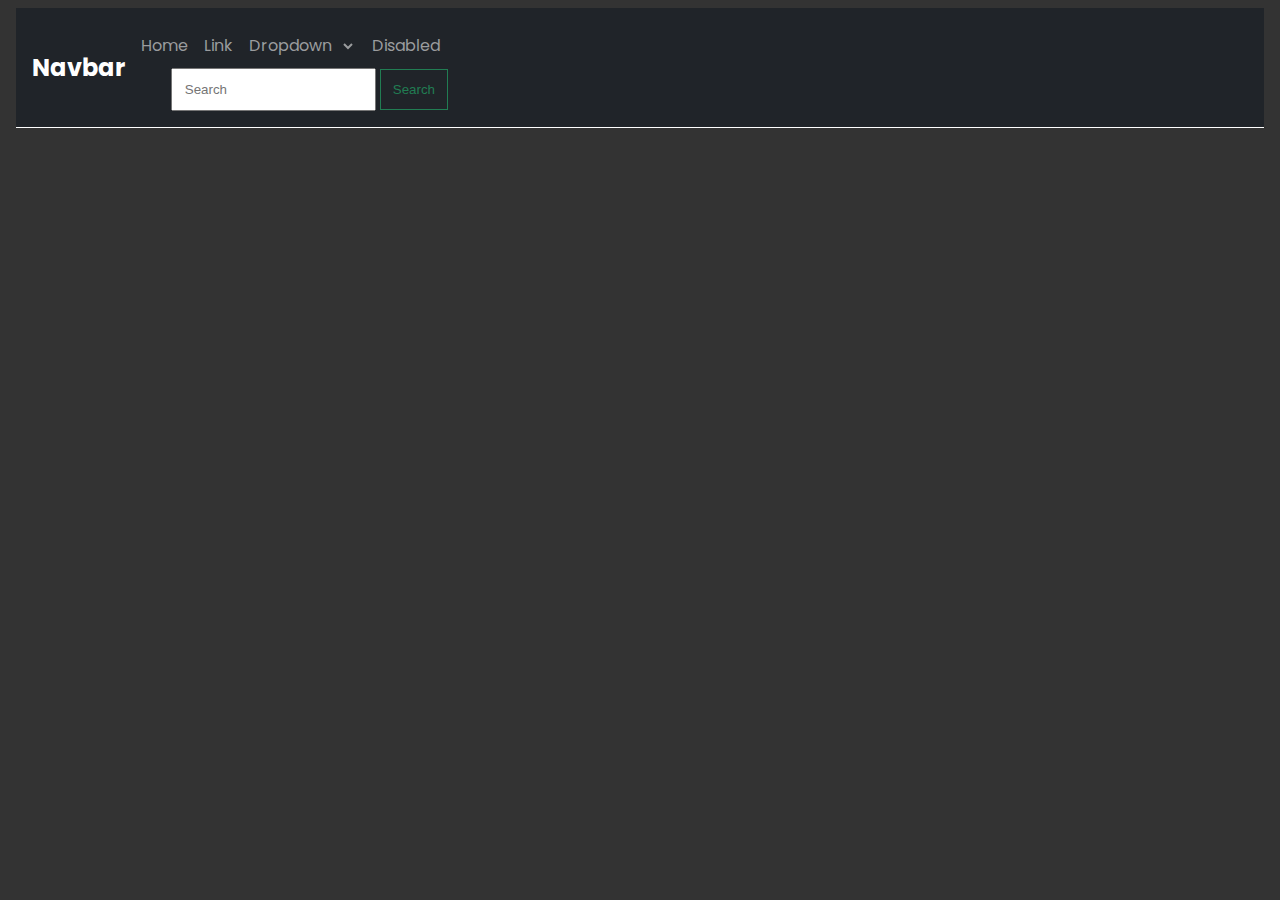
<file: 06 Nav/index.html>
<!DOCTYPE html>
<html lang="en">
<head>
    <meta charset="UTF-8">
    <meta http-equiv="X-UA-Compatible" content="IE=edge">
    <meta name="viewport" content="width=device-width, initial-scale=1.0">
    <title>Navbar exercise</title>
    <link rel="stylesheet" href="topnav.css">
</head>
<body>
  <main>
    <header class="header">
      <h1>Navbar</h1>
      <nav class="nav">
        <ul>
          <li>
            <a href="#home">Home</a>
          </li>

          <li>
            <a href="#link">Link</a>
          </li>

          <li>
            <label for="dropdown">Dropdown</label>
            <select name="dropdown" id="dropdown">
              <option value="link1">
                <a href="#"></a>
              </option>
              <option value="link2">
                <a href="#"></a>
              </option>
              <option value="link3">
                <a href="#"></a>
              </option>
            </select>
          </li>

          <li>
            <a role="link" aria-disabled="true">Disabled</a>
          </li>

        </ul>

        <div class="searchbox">
          <form action="#">
            <input type="text" name="search" placeholder="Search" />
            <button type="submit">Search</button> 
          </form>
        </div>
        
      </nav>
    </header>
  </main>    
</body>
</html>
</file>
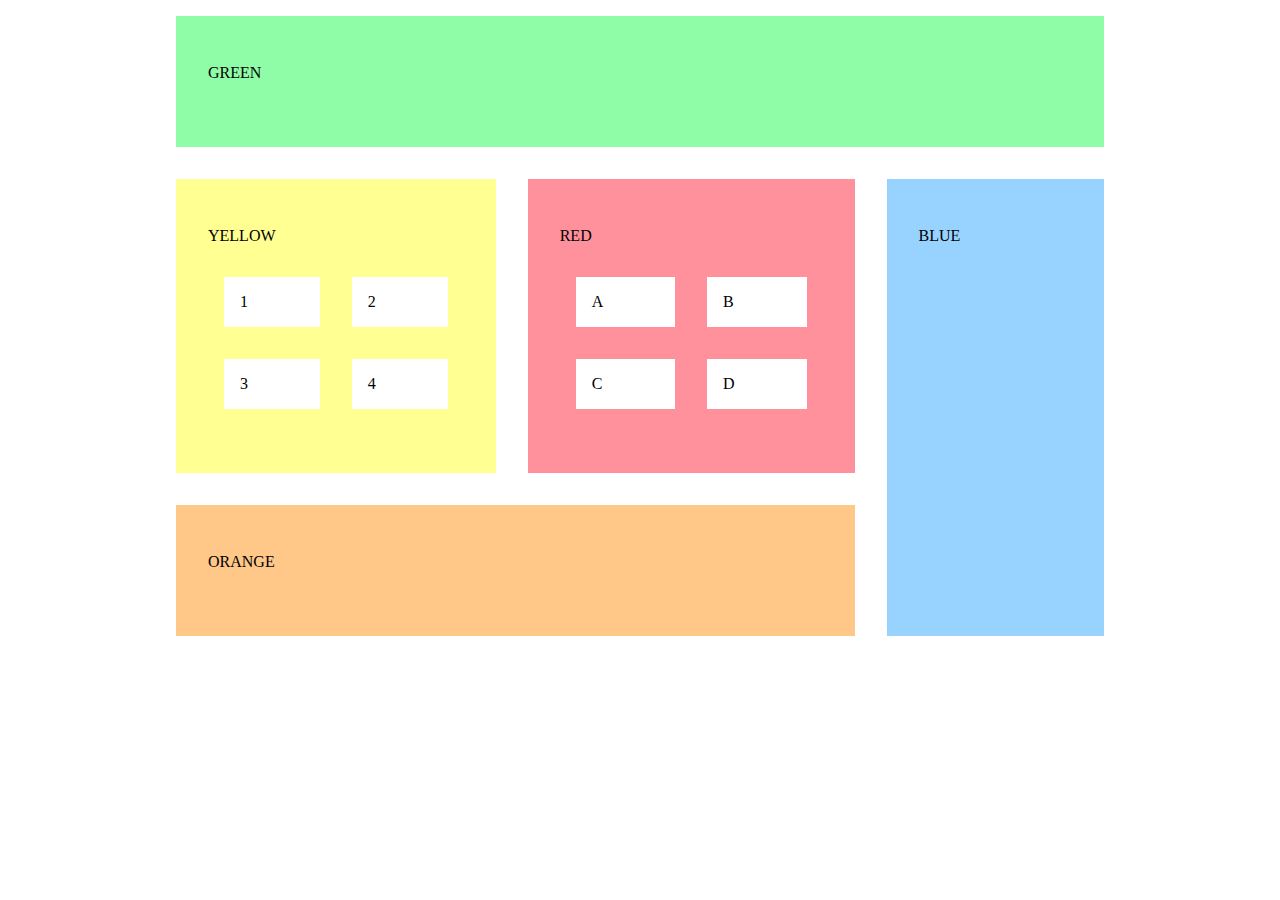
<file: 07 Grid Properties/index.html>
<!DOCTYPE html>
<html lang="en">

<head>
  <meta charset="UTF-8">
  <meta http-equiv="X-UA-Compatible" content="IE=edge">
  <meta name="viewport" content="width=device-width, initial-scale=1.0">
  <title>Blocks</title>
  <link rel="stylesheet" href="start.css">
  <link rel="stylesheet" href="style.css">
</head>

<body>
  <section id="green">
    <p>GREEN</p>
  </section>
  <section id="yellow">
    <p>YELLOW</p>
    <ul>
      <li>1</li>
      <li>2</li>
      <li>3</li>
      <li>4</li>
    </ul>
  </section>
  <section id="orange">
    <p>ORANGE</p>
  </section>
  <section id="red">
    <p>RED</p>
    <ul>
      <li>A</li>
      <li>B</li>
      <li>C</li>
      <li>D</li>
    </ul>
  </section>
  <section id="blue">
    <p>BLUE</p>
  </section>
</body>

</html>
</file>
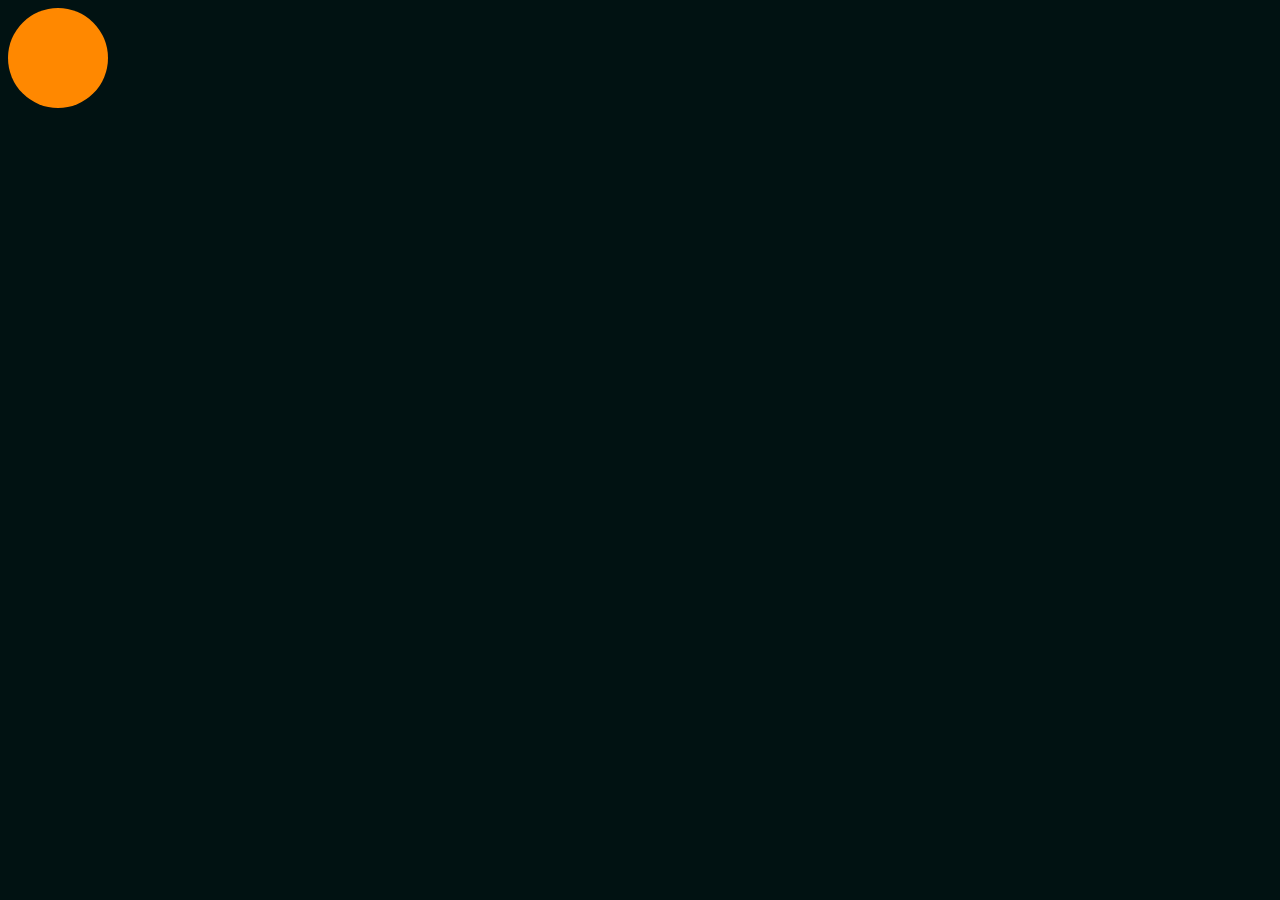
<file: 01 Rewrite the rules/start/index.html>
<!DOCTYPE html>
<html lang="en">
  <head>
    <meta charset="UTF-8" />
    <meta
      name="viewport"
      content="width=device-width, user-scalable=no, initial-scale=1.0, maximum-scale=1.0, minimum-scale=1.0"
    />
    <meta http-equiv="X-UA-Compatible" content="ie=edge" />
    <title>Document</title>
    <link rel="stylesheet" href="style.css">
  </head>
  <body>
    <div class="ball"></div>
  </body>
</html>
</file>
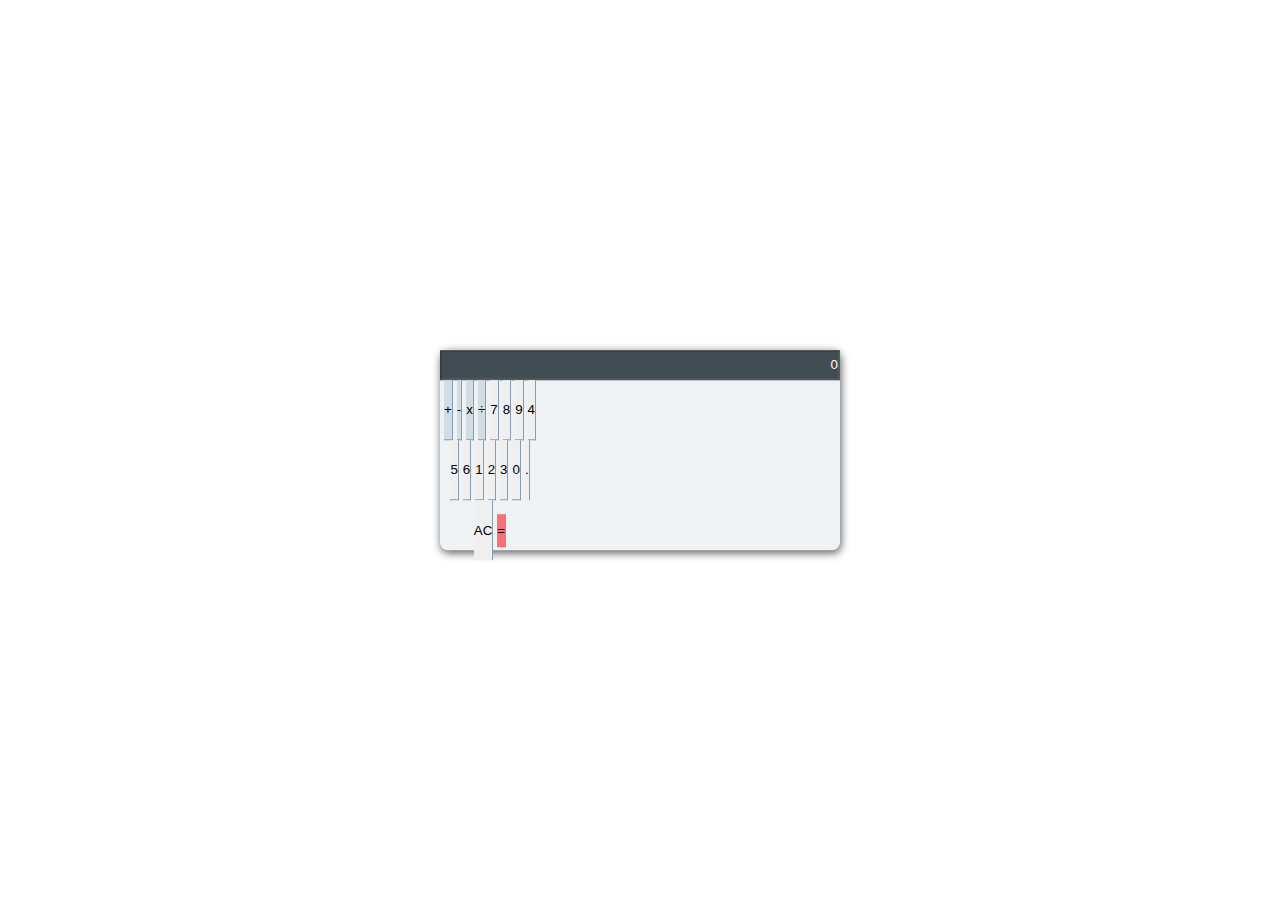
<file: 03 Grid/start/index.html>
<!DOCTYPE html>
<html lang="en">

<head>
  <meta charset="UTF-8">
  <meta http-equiv="X-UA-Compatible" content="IE=edge">
  <meta name="viewport" content="width=device-width, initial-scale=1.0">
  <link rel="stylesheet" href="style.css">
  <title>Calculator</title>
</head>

<body>
  <main>

    <div class="calculator-container">
      <!-- 1st row -->
      <input type="text" class="result" value="0" disabled>
      <!-- 2nd row -->
      <div class="calc-buttons">
        <button type="button" class="operator" value="+">+</button>
        <button type="button" class="operator" value="-">-</button>
        <button type="button" class="operator" value="x">x</button>
        <button type="button" class="operator" value="÷">÷</button>
        <!-- numbers field -->
        <button type="button" value="7">7</button>
        <button type="button" value="8">8</button>
        <button type="button" value="9">9</button>
        <button type="button" value="4">4</button>
        <button type="button" value="5">5</button>
        <button type="button" value="6">6</button>
        <button type="button" value="1">1</button>
        <button type="button" value="2">2</button>
        <button type="button" value="3">3</button>
        <button type="button" value="0">0</button>
        <button type="button" value="dot">.</button>
        <button type="button" value="AC">AC</button>
        <!-- equals button -->
        <button type="button" class="equals" value="equals" value="=">=</button>
      </div>
    </div>

  </main>
</body>

</html>
</file>
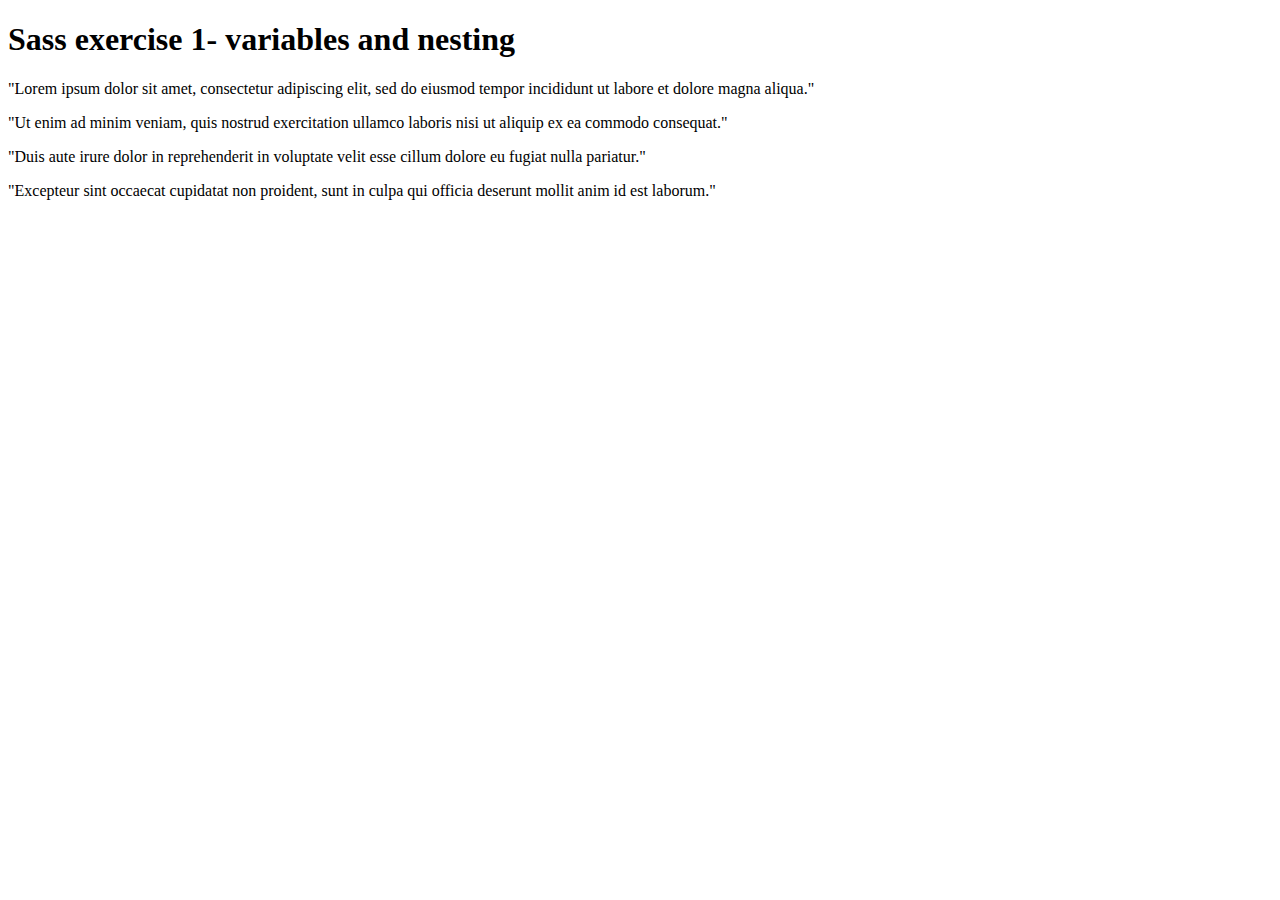
<file: SASS-CSS/sass_exercise_1-variables_nesting/index.html>
<!DOCTYPE html>
<html>
    <head>
        <title>Sass exercise 1- variables and nesting</title>
        <link rel="stylesheet" href="./style.css">
    </head>
    <body>
        <div>
            <h1>Sass exercise 1- variables and nesting</h1>
            <section>
                <article>
                    <p>"Lorem ipsum dolor sit amet, consectetur adipiscing elit, sed do eiusmod tempor incididunt ut labore et dolore magna aliqua."</p>
                </article>
                <article>
                    <p>"Ut enim ad minim veniam, quis nostrud exercitation ullamco laboris nisi ut aliquip ex ea commodo consequat."</p>
                </article> 
                <article>
                    <p>"Duis aute irure dolor in reprehenderit in voluptate velit esse cillum dolore eu fugiat nulla pariatur."</p>
                </article> 
                <article>
                    <p>"Excepteur sint occaecat cupidatat non proident, sunt in culpa qui officia deserunt mollit anim id est laborum."</p>
                </article>
            </section>
        </div>
    </body>
</html>
</file>
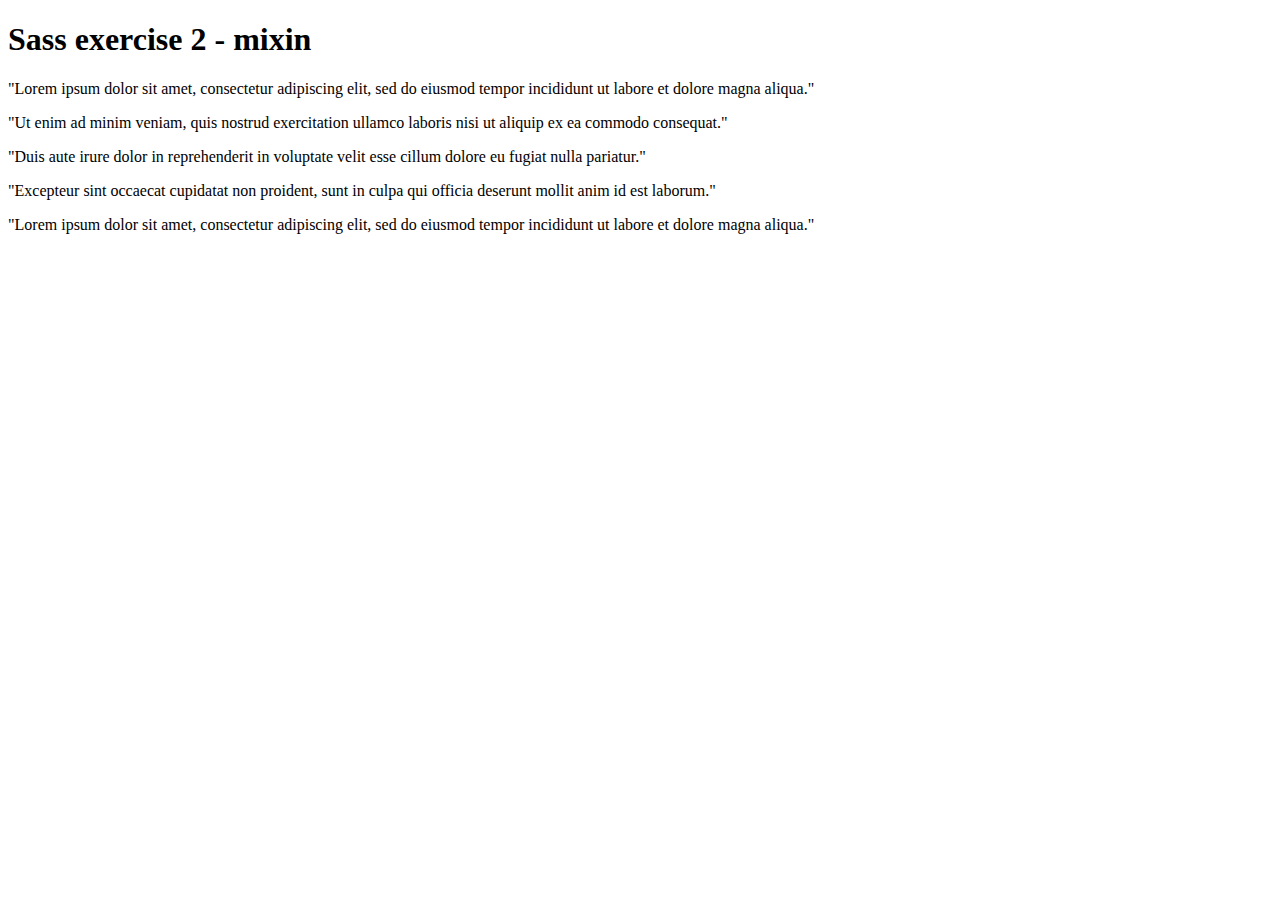
<file: SASS-CSS/sass_exercise_2-mixin/index.html>
<!DOCTYPE html>
<html>
    <head>
        <title>Sass exercise 2 - mixin</title>
        <link rel="stylesheet" href="./style.css">
    </head>
    <body>
        <div>
            <h1>Sass exercise 2 - mixin</h1>
            <section>
                <article>
                    <p>"Lorem ipsum dolor sit amet, consectetur adipiscing elit, sed do eiusmod tempor incididunt ut labore et dolore magna aliqua."</p>
                </article>
                <article>
                    <p>"Ut enim ad minim veniam, quis nostrud exercitation ullamco laboris nisi ut aliquip ex ea commodo consequat."</p>
                </article> 
                <article>
                    <p>"Duis aute irure dolor in reprehenderit in voluptate velit esse cillum dolore eu fugiat nulla pariatur."</p>
                </article> 
                <article>
                    <p>"Excepteur sint occaecat cupidatat non proident, sunt in culpa qui officia deserunt mollit anim id est laborum."</p>
                </article>
            </section>
            <section>
                <article>
                    <p>"Lorem ipsum dolor sit amet, consectetur adipiscing elit, sed do eiusmod tempor incididunt ut labore et dolore magna aliqua."</p>
                </article>
            </section>
        </div>
    </body>
</html>
</file>
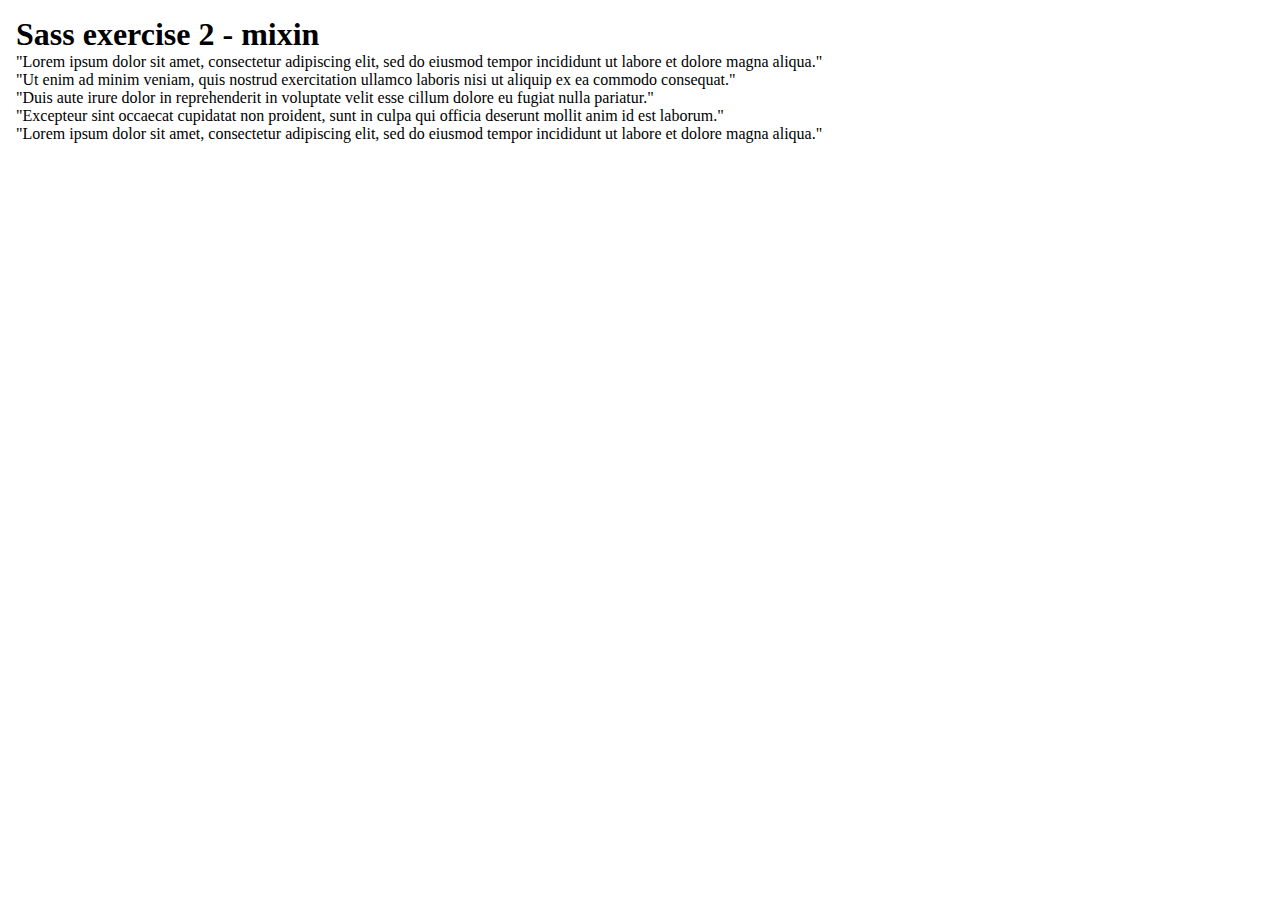
<file: SASS-CSS/sass_exercise_3-functions_modules/index.html>
<!DOCTYPE html>
<html>
    <head>
        <title>Sass exercise 3 - functions and modules</title>
        <link rel="stylesheet" href="./style.css">
    </head>
    <body>
        <div>
            <h1>Sass exercise 2 - mixin</h1>
            <section>
                <article>
                    <p>"Lorem ipsum dolor sit amet, consectetur adipiscing elit, sed do eiusmod tempor incididunt ut labore et dolore magna aliqua."</p>
                </article>
                <article>
                    <p>"Ut enim ad minim veniam, quis nostrud exercitation ullamco laboris nisi ut aliquip ex ea commodo consequat."</p>
                </article> 
                <article>
                    <p>"Duis aute irure dolor in reprehenderit in voluptate velit esse cillum dolore eu fugiat nulla pariatur."</p>
                </article> 
                <article>
                    <p>"Excepteur sint occaecat cupidatat non proident, sunt in culpa qui officia deserunt mollit anim id est laborum."</p>
                </article>
            </section>
            <section>
                <article>
                    <p>"Lorem ipsum dolor sit amet, consectetur adipiscing elit, sed do eiusmod tempor incididunt ut labore et dolore magna aliqua."</p>
                </article>
            </section>
        </div>
    </body>
</html>
</file>
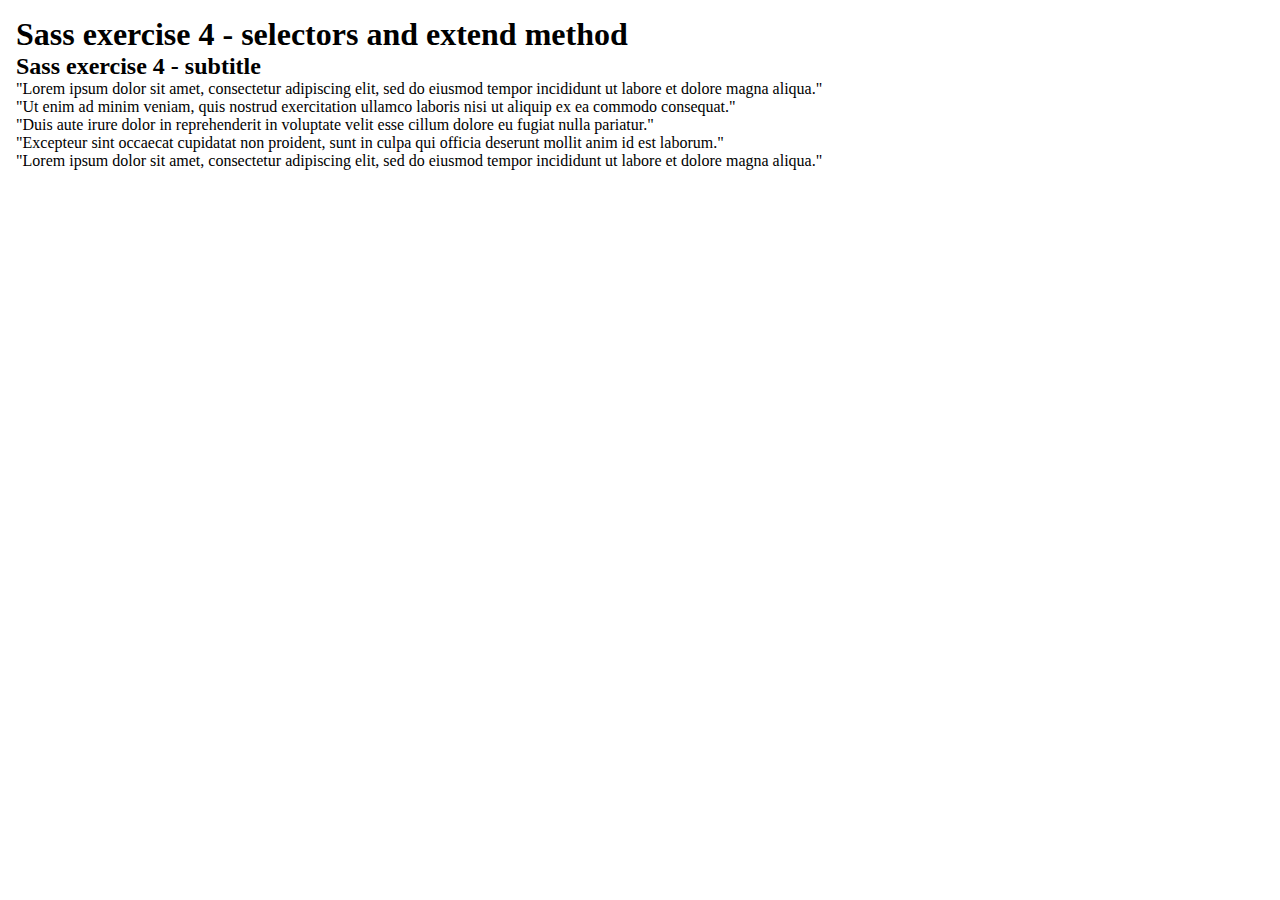
<file: SASS-CSS/sass_exercise_4-selectors_extend/index.html>
<!DOCTYPE html>
<html>
    <head>
        <title>Sass exercise 4 - selectors and extend method</title>
        <link rel="stylesheet" href="./style.css">
    </head>
    <body>
        <div>
            <h1>Sass exercise 4 - selectors and extend method</h1>
            <h2>Sass exercise 4 - subtitle</h2>
            <section>
                <article>
                    <p>"Lorem ipsum dolor sit amet, consectetur adipiscing elit, sed do eiusmod tempor incididunt ut labore et dolore magna aliqua."</p>
                </article>
                <article>
                    <p>"Ut enim ad minim veniam, quis nostrud exercitation ullamco laboris nisi ut aliquip ex ea commodo consequat."</p>
                </article> 
                <article>
                    <p>"Duis aute irure dolor in reprehenderit in voluptate velit esse cillum dolore eu fugiat nulla pariatur."</p>
                </article> 
                <article>
                    <p>"Excepteur sint occaecat cupidatat non proident, sunt in culpa qui officia deserunt mollit anim id est laborum."</p>
                </article>
            </section>
            <section>
                <article>
                    <p>"Lorem ipsum dolor sit amet, consectetur adipiscing elit, sed do eiusmod tempor incididunt ut labore et dolore magna aliqua."</p>
                </article>
            </section>
        </div>
    </body>
</html>
</file>
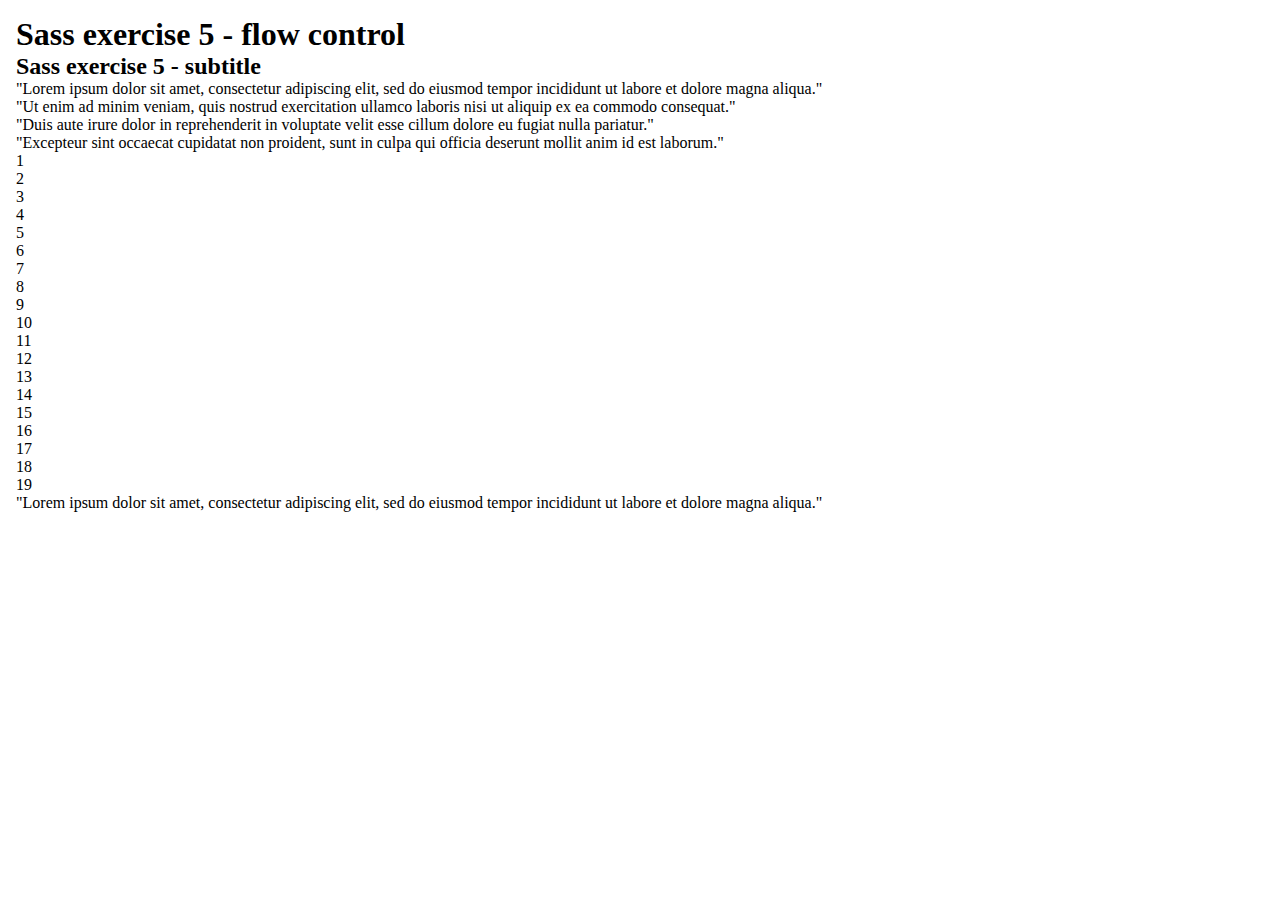
<file: SASS-CSS/sass_exercise_5-flow_control/index.html>
<!DOCTYPE html>
<html>
    <head>
        <title>Sass exercise 5 - flow control</title>
        <link rel="stylesheet" href="./style.css">
    </head>
    <body>
        <div>
            <h1>Sass exercise 5 - flow control</h1>
            <h2>Sass exercise 5 - subtitle</h2>
            <section>
                <article>
                    <p>"Lorem ipsum dolor sit amet, consectetur adipiscing elit, sed do eiusmod tempor incididunt ut labore et dolore magna aliqua."</p>
                </article>
                <article>
                    <p>"Ut enim ad minim veniam, quis nostrud exercitation ullamco laboris nisi ut aliquip ex ea commodo consequat."</p>
                </article> 
                <article>
                    <p>"Duis aute irure dolor in reprehenderit in voluptate velit esse cillum dolore eu fugiat nulla pariatur."</p>
                </article> 
                <article>
                    <p>"Excepteur sint occaecat cupidatat non proident, sunt in culpa qui officia deserunt mollit anim id est laborum."</p>
                </article>
            </section>
            <section>
                <div class="fs-1rem">1</div>
                <div class="fs-2rem">2</div>
                <div class="fs-3rem">3</div>
                <div class="fs-1rem">4</div>
                <div class="fs-2rem">5</div>
                <div class="fs-3rem">6</div>
                <div class="fs-2rem">7</div>
                <div class="fs-1rem">8</div>
                <div class="fs-3rem">9</div>
                <div class="fs-2rem">10</div>
                <div class="fs-1rem">11</div>
                <div class="fs-3rem">12</div>
                <div class="fs-2rem">13</div>
                <div class="fs-1rem">14</div>
                <div class="fs-3rem">15</div>
                <div class="fs-2rem">16</div>
                <div class="fs-1rem">17</div>
                <div class="fs-3rem">18</div>
                <div class="fs-2rem">19</div>
            </section>
            <section>
                <article>
                    <p>"Lorem ipsum dolor sit amet, consectetur adipiscing elit, sed do eiusmod tempor incididunt ut labore et dolore magna aliqua."</p>
                </article>
            </section>
        </div>
    </body>
</html>
</file>
<file: 07 Grid Properties/start.css>
body {
  display: grid;
  grid-template-rows: 1fr 2fr 1fr; 
  grid-template-areas: 
    "header header header"
    "main-left main-center main-right"
    "footer footer main-right"
  ;
}

#green {
  grid-area: header;
}

#yellow {
  grid-area: main-left;
}

#yellow ul, #red ul {
  display: grid;
  grid-template-columns: 1fr 1fr;
}

#orange {
  grid-area: footer;
}

#red {
  grid-area: main-center;
}

#blue {
  grid-area: main-right;
}
</file>
<file: 07 Grid Properties/style.css>
body {
  width: 60em;
  margin: 0 auto;
}

section {
  padding: 2em;
  margin: 1em;
}

#green {
  background-color: #8ffda7;
}

#orange {
  background-color: #ffc788;
}

#yellow {
  background-color: #ffff92;
}

#red {
  background-color: #ff919c;
}

#blue {
  background-color: #98d2ff;
}

ul {
  padding: 0;
}

li {
  background-color: white;
  padding: 1em;
  display: block;
  margin: 1em;
}
</file>
<file: 01 Rewrite the rules/start/style.css>
body {
    background-color: #011212;
}

.ball {
    width: 100px;
    height: 100px;
    background-color: #ff8800;
    border-radius: 50px;
}
</file>
<file: SASS-CSS/sass_exercise_1-variables_nesting/style.css>
/*# sourceMappingURL=style.css.map */
</file>
<file: SASS-CSS/sass_exercise_2-mixin/style.css>
/*# sourceMappingURL=style.css.map */
</file>
<file: SASS-CSS/sass_exercise_3-functions_modules/style.css>
* {
  margin: 0;
  padding: 0;
  box-sizing: border-box;
}

body {
  font-size: 100%;
  display: grid;
  grid-template-columns: auto 1fr auto;
  place-items: center;
  margin: 1rem;
}
body .exercise {
  grid-column: 2/3;
  display: flex;
  flex-flow: column nowrap;
  place-items: center;
  border: 0.0625rem solid red;
  gap: 1.2rem;
  padding: 2rem 1rem 1rem 1rem;
}
body .exercise .exercise-title {
  width: fit-content;
  color: green;
  border-bottom: 0.0625rem solid blue;
  text-align: center;
}
body .exercise .article-container {
  display: flex;
  flex-flow: row nowrap;
  width: 100%;
  max-width: 80rem;
}
body .exercise .article-container .article:nth-child(even) {
  color: red;
  border: 0.0625rem solid green;
  font-size: 1rem;
  padding: 2rem 1rem;
  min-height: 6rem;
  width: 100%;
  text-align: center;
}
body .exercise .article-container .article:nth-child(odd) {
  color: blue;
  border: 0.0625rem solid green;
  font-size: 1rem;
  padding: 2rem 1rem;
  min-height: 6rem;
  width: 100%;
  text-align: center;
}
body .footer {
  color: green;
  border: 0.0625rem solid blue;
  font-size: 1.5rem;
  padding: 2rem 1rem;
  min-height: 6rem;
  width: 100%;
  text-align: center;
}

/*# sourceMappingURL=style.css.map */
</file>
<file: SASS-CSS/sass_exercise_4-selectors_extend/style.css>
* {
  margin: 0;
  padding: 0;
  box-sizing: border-box;
}

.header-style, body .exercise-subtitle, body .exercise-title {
  width: fit-content;
  color: green;
  border-bottom: 0.0625rem solid blue;
  text-align: center;
}

body {
  font-size: 100%;
  display: grid;
  grid-template-columns: auto 1fr auto;
  place-items: center;
  margin: 1rem;
}
body .exercise {
  grid-column: 2/3;
  display: flex;
  flex-flow: column nowrap;
  place-items: center;
  border: 0.0625rem solid red;
  gap: 1.2rem;
  padding: 2rem 1rem 1rem 1rem;
}
body .exercise-subtitle {
  border: 0.0625rem solid red;
  padding: 1rem;
}
body .exercise .article-container {
  display: flex;
  flex-flow: row nowrap;
  width: 100%;
  max-width: 80rem;
}
body .exercise .article-container .article:nth-child(even) {
  color: red;
  border: 0.0625rem solid green;
  font-size: 1rem;
  padding: 2rem 1rem;
  min-height: 6rem;
  width: 100%;
  text-align: center;
}
body .exercise .article-container .article:nth-child(odd) {
  color: blue;
  border: 0.0625rem solid green;
  font-size: 1rem;
  padding: 2rem 1rem;
  min-height: 6rem;
  width: 100%;
  text-align: center;
}
body .footer {
  color: green;
  border: 0.0625rem solid blue;
  font-size: 1.5rem;
  padding: 2rem 1rem;
  min-height: 6rem;
  width: 100%;
  text-align: center;
}

/*# sourceMappingURL=style.css.map */
</file>
<file: SASS-CSS/sass_exercise_5-flow_control/style.css>
* {
  margin: 0;
  padding: 0;
  box-sizing: border-box;
}

.header-style, body .exercise-subtitle, body .exercise-title {
  width: fit-content;
  color: green;
  border-bottom: 0.0625rem solid blue;
  text-align: center;
}

.flexyrow, body .exercise .fs, body .exercise .article-container {
  display: flex;
  flex-flow: row nowrap;
  width: 100%;
  max-width: 80rem;
}

body {
  font-size: 100%;
  display: grid;
  grid-template-columns: auto 1fr auto;
  place-items: center;
  margin: 1rem;
}
body .exercise {
  grid-column: 2/3;
  display: flex;
  flex-flow: column nowrap;
  place-items: center;
  border: 0.0625rem solid red;
  gap: 1.2rem;
  padding: 2rem 1rem 1rem 1rem;
}
body .exercise-subtitle {
  border: 0.0625rem solid red;
  padding: 1rem;
}
body .exercise .article-container .article:nth-child(even) {
  color: red;
  border: 0.0625rem solid green;
  font-size: 1rem;
  padding: 2rem 1rem;
  min-height: 6rem;
  width: 100%;
  text-align: center;
}
body .exercise .article-container .article:nth-child(odd) {
  color: blue;
  border: 0.0625rem solid green;
  font-size: 1rem;
  padding: 2rem 1rem;
  min-height: 6rem;
  width: 100%;
  text-align: center;
}
body .exercise .fs {
  justify-content: space-between;
}
body .exercise .fs-1rem {
  width: 2.8125rem;
  height: 2.8125rem;
  border: 0.0625rem solid red;
  font-size: 1rem;
}
body .exercise .fs-2rem {
  width: 2.8125rem;
  height: 2.8125rem;
  border: 0.0625rem solid red;
  font-size: 2rem;
}
body .exercise .fs-3rem {
  width: 2.8125rem;
  height: 2.8125rem;
  border: 0.0625rem solid red;
  font-size: 3rem;
}
body .exercise .fs div:nth-of-type(1) {
  background-color: #f2f2f2;
  color: #0d0d0d;
}
body .exercise .fs div:nth-of-type(2) {
  background-color: #e6e6e6;
  color: #1a1a1a;
}
body .exercise .fs div:nth-of-type(3) {
  background-color: #d9d9d9;
  color: #262626;
}
body .exercise .fs div:nth-of-type(4) {
  background-color: #cccccc;
  color: #333333;
}
body .exercise .fs div:nth-of-type(5) {
  background-color: #bfbfbf;
  color: #404040;
}
body .exercise .fs div:nth-of-type(6) {
  background-color: #b3b3b3;
  color: #4d4d4d;
}
body .exercise .fs div:nth-of-type(7) {
  background-color: #a6a6a6;
  color: #595959;
}
body .exercise .fs div:nth-of-type(8) {
  background-color: #999999;
  color: #666666;
}
body .exercise .fs div:nth-of-type(9) {
  background-color: #8c8c8c;
  color: #737373;
}
body .exercise .fs div:nth-of-type(10) {
  background-color: gray;
  color: gray;
  background-color: blue;
  color: #cd0000;
  font-weight: bolder;
}
body .exercise .fs div:nth-of-type(11) {
  background-color: #737373;
  color: #8c8c8c;
}
body .exercise .fs div:nth-of-type(12) {
  background-color: #666666;
  color: #999999;
}
body .exercise .fs div:nth-of-type(13) {
  background-color: #595959;
  color: #a6a6a6;
}
body .exercise .fs div:nth-of-type(14) {
  background-color: #4d4d4d;
  color: #b3b3b3;
}
body .exercise .fs div:nth-of-type(15) {
  background-color: #404040;
  color: #bfbfbf;
}
body .exercise .fs div:nth-of-type(16) {
  background-color: #333333;
  color: #cccccc;
}
body .exercise .fs div:nth-of-type(17) {
  background-color: #262626;
  color: #d9d9d9;
}
body .exercise .fs div:nth-of-type(18) {
  background-color: #1a1a1a;
  color: #e6e6e6;
}
body .exercise .fs div:nth-of-type(19) {
  background-color: #0d0d0d;
  color: #f2f2f2;
}
body .footer {
  color: green;
  border: 0.0625rem solid blue;
  font-size: 1.5rem;
  padding: 2rem 1rem;
  min-height: 6rem;
  width: 100%;
  text-align: center;
}

/*# sourceMappingURL=style.css.map */
</file>
<file: 06 Nav/topnav.css>
/* font */
@import url('https://fonts.googleapis.com/css?family=Poppins:400');

/* reset */
html, body, ul, h1{
  margin: 0;
  padding: 0;
}

* {box-sizing: border-box;}

html {font-size: 100%;} /*16px*/

body {
  font-family: 'Poppins', sans-serif;
  font-weight: 400;
  line-height: 1.75;
  color: #000000;
}

/* main css */
@media only screen and (max-width: 768px){
  header nav.nav, header .searchbox {display: none; }
  header .ham {display: block;}
  header .mobile-nav {margin-left: auto;}
}

 body {
  background-color: rgba(0, 0, 0, 0.8);
 }

.header {
  display: flex;
  flex-flow: row nowrap;
  justify-content: space-between;
  align-items: center;
  min-width: 145px;
  margin: 0.5em 1em;
  background-color: #202429;
  color: white;
  padding: 1em;
  column-gap: 0.5em;
  border-bottom: 1px solid white;
}

nav.nav {
  margin-right: auto;
}

.header h1 {
  font-size: 1.5rem;
}

nav ul li, nav ul li a {
 color: #9a9c9e;
}

nav ul li {
  padding: 0.5em;
}

ul li a {
  text-decoration: none;
}

nav ul li a:hover {
  color: white;
}

#active {
  color: white;
}

a#disabled {
  color: #595b5f;
}

.ham {
  display: none;
  width: 35px;
  height: 4px;
  background-color: white;
  margin: 6px 0;
}

.nav ul {
  list-style-type: none;
}

nav ul li {
  float: left;
  display: block;
}

nav ul li select {
  color: #9a9c9e;
  background-color: #202429;
  border: none;
}

.searchbox{
  float: right;
  display: block;
  font-size: 1rem;
  line-height: 1.75;
}

.searchbox input {
  padding: 12px;
}

.searchbox button {
  padding: 12px;
  background-color: inherit;
  color: #217d53;
  border: 1px solid #217d53;
}

.searchbox button:hover {
  background-color: #217d53;
  color: white;
}
</file>
<file: 03 Grid/start/style.css>
/* basic reset */
html {
  box-sizing: border-box;
}
*, *::before, *::after {
  margin: 0;
  padding: 0;
  box-sizing: inherit;
}
button {
  border: none;
}

/* main css */

.calculator-container {
  border-radius: 8px;
  box-shadow: 1px 2px 8px rgb(0 0 0 / 65%); 
  background-color: #eef2f4;
  color: black;
  text-align: center;
  position: absolute;
  top: 50%;
  left: 50%;
  transform: translate(-50%, -50%);
  width: 400px;
  display: grid;
  grid-template-columns:  repeat(4, 1fr);
  grid-template-rows: auto 17% 17% 17% 17% 17%;
}

button {
  height: 60px;
  border-right: 1px solid #889cad;
  border-bottom: 1px solid #889cad;
}
button:nth-child(n+15) {
  border-bottom: none;
}

.result {
  grid-area: 1 / 1 / 2 / 5;
  text-align: right;
  background-color: #424d53;
  color: white;
}

.operator {
  background-color: #d2dce3;
}

.equals {
  grid-area: 3 / 4 / 7 / 5;
  background-color: #f77077;
  height: 100%;
}
</file>
